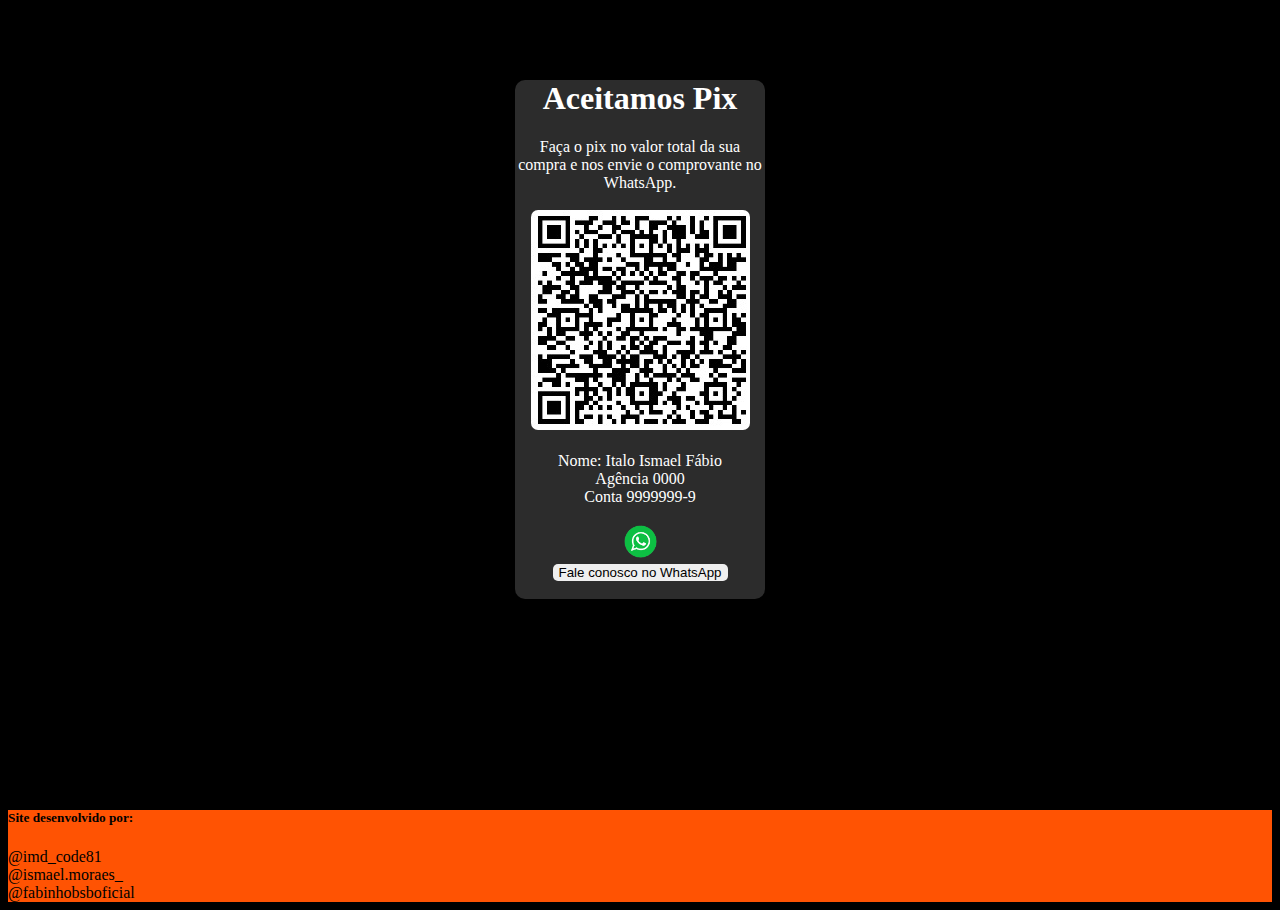
<file: payment.html>
<!DOCTYPE html>
<html lang="br">
<head>
    <meta charset="UTF-8">
    <meta name="viewport" content="width=device-width, initial-scale=1.0">
    <title>Pagamento</title>
    <link rel="stylesheet" href="css/payment.css">
    <link rel="stylesheet" href="css/rodape.css">
</head>
<body>
    <!--Italo é responsável por esse arquivo-->

    <div id="container">

        <div class="title">
        <h1>Aceitamos Pix</h1>

        <p>Faça o pix no valor total da sua compra e nos envie o comprovante no WhatsApp.</p>
        </div>

        <br>

        <div class="photo">
        <!--QR CODE para receber os pagamentos-->
        <img src="img/QR CODE - PAGAMENTO.jpg" alt="" class="QR">
        </div>

        <br>

        <div class="bankdata">
        <!--Dados bancários-->
        <p>Nome: Italo Ismael Fábio</p>
        <p>Agência 0000</p>
        <p>Conta 9999999-9</p>
        </div>

        <br>

        <div class="wpp">
            <a href="https://web.whatsapp.com/send?phone=556191077242" target="_blank"><img class="especial" src="img/wpp.png" alt="" height="35px"></a>
            <br>
            <a href="https://web.whatsapp.com/send?phone=556191077242" target="_blank"><button>Fale conosco no WhatsApp</button></a>
            
        </div>
        
        <br>


    </div>

        

        <br>
        <br>
        <br>
        <br>
        <br>
        <br>

    <footer>

        <div id="rodape"> 
        <h5>Site desenvolvido por:</h5>

        <p>@imd_code81</p>
        <p>@ismael.moraes_</p>
        <p>@fabinhobsboficial</p>
        </div>

    </footer>

    
</body>
    <script src="js/payment.js"></script>
</html>
</file>
<file: css/payment.css>
body {
    background-color: #000;
}

#container{
    width: 250px;
    background: rgba(232, 232, 236, 0.19);
    text-align: center;
    color: white;
    margin: 80px auto;
    border-radius: 10px;
}

.QR{
    border-radius: 7px;
}

.especial:hover{
    transform: scale(1.3);
}

button{
    border-radius: 5px;
    border: none;
}

button:hover{
    transform: scale(1.2);
    background-color: rgb(54, 255, 47);
    transition-duration: 500ms;
}

p{
    margin: 0px;
}
</file>
<file: css/rodape.css>
footer{
    color: black;
    background-color: rgb(255, 83, 3);
}

.desenvolvimento{
    text-align: center;
    display: block;
    height: 70px;
}

.desenvolvimento h5{
    font-size: 15px;
    margin: 0px;
}

.desenvolvimento a, #rodape a{
    margin: 0px auto;
    text-decoration: none;
    color: aliceblue;
    
}
</file>
